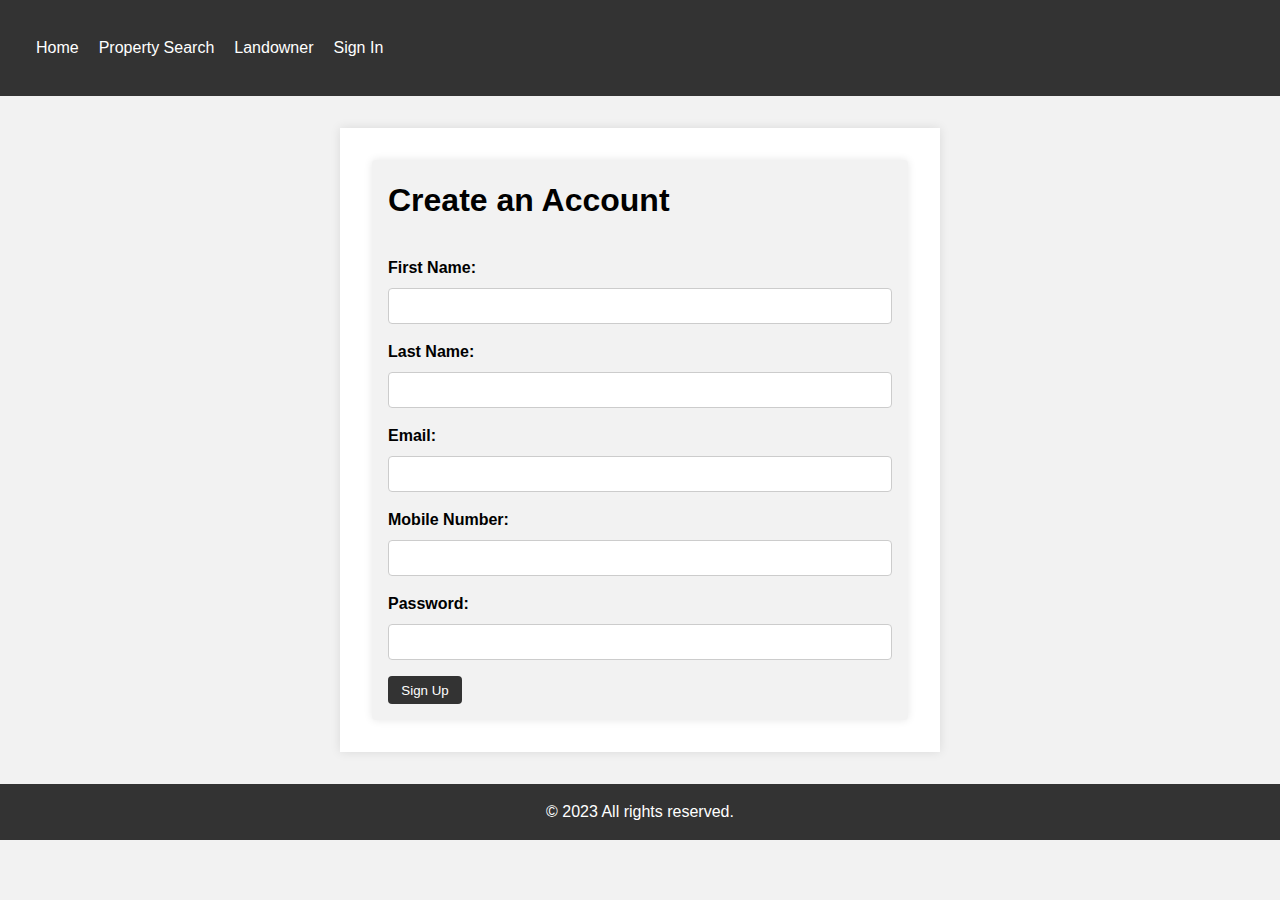
<file: Frontend/signup/signup.html>
<!DOCTYPE html>
<html>
  <head>
    <meta charset="UTF-8" />
    <meta name="viewport" content="width=device-width, initial-scale=1.0" />
    <title>Sign Up Page</title>
    <link rel="stylesheet" type="text/css" href="signup.css" />
  </head>
  <body>
    <header>
      <nav>
        <ul>
          <li><a href="/index.html">Home</a></li>
          <li><a href="#">Property Search</a></li>
          <li><a href="#">Landowner</a></li>
          <li><a href="#">Sign In</a></li>
        </ul>
      </nav>
    </header>
    <main>
      <form>
        <h1>Create an Account</h1>
        <div class="input-group">
          <label for="first-name">First Name:</label>
          <input type="text" id="first-name" name="first-name" required />
        </div>
        <div class="input-group">
          <label for="last-name">Last Name:</label>
          <input type="text" id="last-name" name="last-name" required />
        </div>
        <div class="input-group">
          <label for="email">Email:</label>
          <input type="email" id="email" name="email" required />
        </div>
        <div class="input-group">
          <label for="mobile">Mobile Number:</label>
          <input
            type="tel"
            id="mobile"
            name="mobile"
            pattern="[0-9]{10}"
            required
          />
        </div>
        <div class="input-group">
          <label for="password">Password:</label>
          <input type="password" id="password" name="password" required />
        </div>
        <button type="submit">Sign Up</button>
      </form>
    </main>
    <footer>
      <p>&copy; 2023 All rights reserved.</p>
    </footer>
    <script src="signup.js"></script>
  </body>
</html>
</file>
<file: Frontend/signup/signup.css>
/* Reset styles */
* {
	box-sizing: border-box;
	margin: 0;
	padding: 0;
}

/* Global styles */
body {
	font-family: Arial, sans-serif;
	font-size: 16px;
	line-height: 1.5;
	background-color: #f2f2f2;
}

header {
	background-color: #333;
	color: #fff;
	padding: 1em;
}

nav {
	background-color: #333;
	display: flex;
	justify-content: space-between;
	align-items: center;
	padding: 10px;
  }
  
  nav ul {
	list-style: none;
	margin: 0;
	padding: 0;
	display: flex;
  }
  
  nav ul li a {
	display: block;
	color: #fff;
	text-decoration: none;
	padding: 10px;
	transition: background-color 0.3s ease;
  }
  
  nav ul li a:hover {
	background-color: #666;
  }
  
  .navbar-blue {
	background-color: blue;
  }
  
  .navbar-red {
	background-color: red;
  }
  
  .navbar-green {
	background-color: green;
  }
  
  .navbar-yellow {
	background-color: yellow;
  }
  
main {
	max-width: 600px;
	margin: 2em auto;
	background-color: #fff;
	padding: 2em;
	box-shadow: 0px 0px 10px 0px rgba(0,0,0,0.1);
}

h1 {
	margin-bottom: 1em;
}

.input-group {
	margin-bottom: 1em;
}

label {
	display: block;
	margin-bottom: 0.5em;
}

input {
	padding: 0.5em;
	border-radius: 4px;
	border: 1px solid #ccc;
	width: 100%;
}

button[type="submit"] {
background-color: #333;
color: #fff;
padding: 0.5em 1em;
border-radius: 4px;
border: none;
cursor: pointer;
}

button[type="submit"]:hover {
background-color: #555;
}

footer {
background-color: #333;
color: #fff;
text-align: center;
padding: 1em;
}

/* Media queries */
@media screen and (max-width: 768px) {
nav ul {
flex-direction: column;
}
nav li {
margin: 0.5em 0;
}
}

form {
	background-color: #f2f2f2;
	padding: 1em;
	border-radius: 4px;
	box-shadow: 0 0 8px rgba(0, 0, 0, 0.1);
}

form label {
	display: block;
	margin-bottom: 0.5em;
	font-weight: bold;
}

form input[type="text"],
form input[type="email"],
form input[type="tel"],
form input[type="password"] {
	display: block;
	width: 100%;
	padding: 0.5em;
	border: 1px solid #ccc;
	border-radius: 4px;
	margin-bottom: 1em;
	font-size: 1rem;
}

form input[type="submit"] {
	background-color: #333;
	color: #fff;
	padding: 0.5em 1em;
	border-radius: 4px;
	border: none;
	cursor: pointer;
}

form input[type="submit"]:hover {
	background-color: #555;
}
</file>
